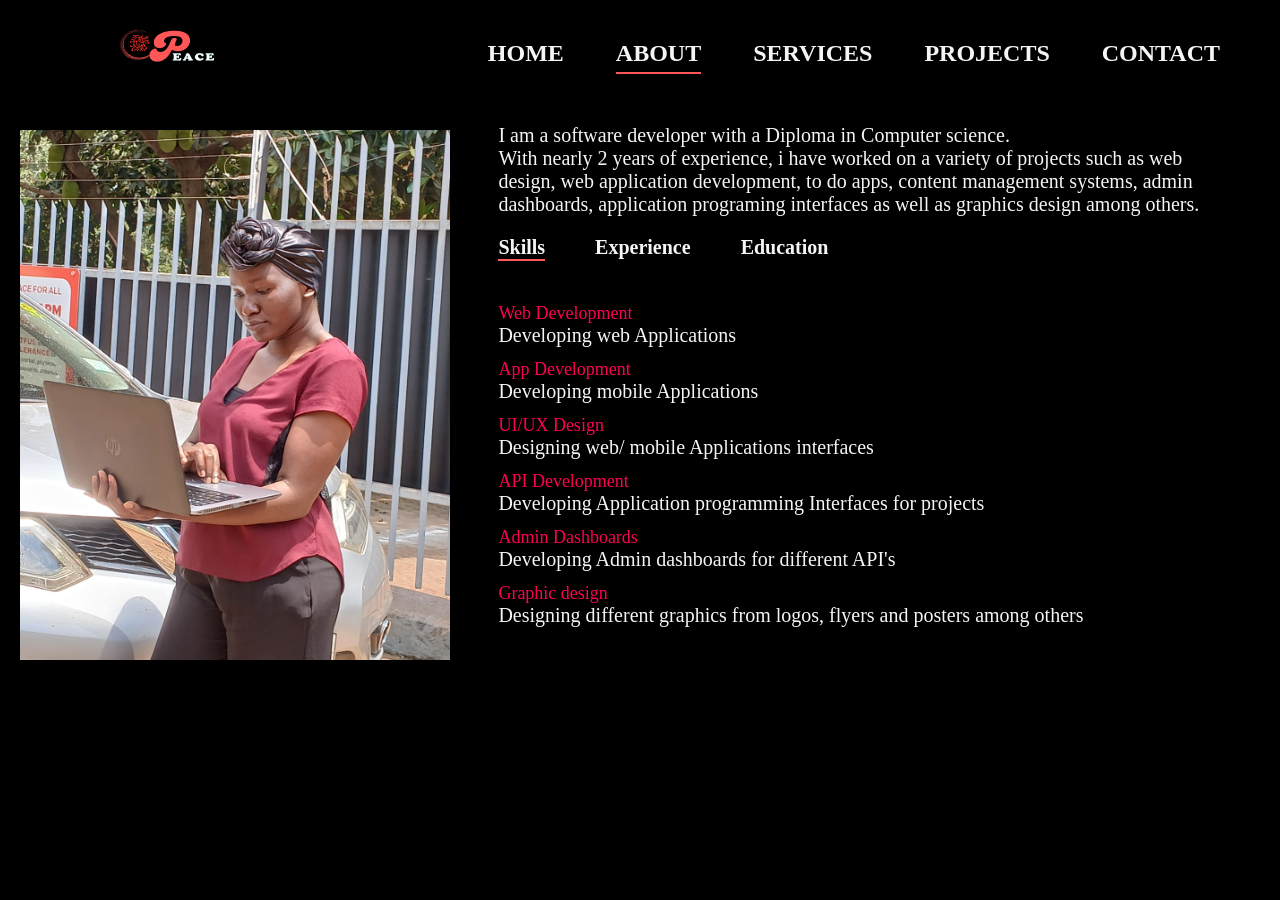
<file: pages/about.html>
<!DOCTYPE html>
<html lang="en">
<head>
    <meta charset="UTF-8">
    <meta name="viewport" content="width=device-width, initial-scale=1.0">
    <title>Ayomirwoth Peace</title>
    <link rel="stylesheet" href="../styles/about.css">
</head>
<body>
    <header>
    <img src="../images/logo1.png" alt="logo" class="logo">
    <nav>
        <a href="../index.html">HOME</a>&nbsp;&nbsp;
        <a href="../pages/about.html">ABOUT</a>&nbsp;&nbsp;
        <a href="../pages/services.html">SERVICES</a>&nbsp;&nbsp;
        <a href="./projects.html">PROJECTS</a>&nbsp;&nbsp;
        <a href="../pages/contact.html">CONTACT</a>
    </nav></header>
    <img class="pic" src="../images/image.jpg" alt="picture">  
    <div class="about-info">
        I am a software developer with a Diploma in Computer science. <br>With nearly 2 years of experience, 
        i have worked on a variety of projects such as web design, 
        web application development, to do apps, content management systems, admin dashboards, 
        application programing interfaces as well as graphics design among others.
        <div class="tab-titles">
            <p class="tab-links active-link" onclick="opentab('skills')">Skills</p>
            <p class="tab-links" onclick="opentab('experience')">Experience</p>
            <p class="tab-links" onclick="opentab('education')">Education</p>
        </div>
        <div class="tab-contents active-tab" id="skills">
            <ul>
                <li><span>Web Development</span> <br>Developing web Applications</li>
                <li><span>App Development</span> <br>Developing mobile Applications</li>
                <li><span>UI/UX Design</span> <br>Designing web/ mobile Applications interfaces</li>
                <li><span>API Development</span> <br>Developing Application programming Interfaces for projects</li>
                <li><span>Admin Dashboards</span> <br>Developing Admin dashboards for different API's</li>
                <li><span>Graphic design</span> <br>Designing different graphics from logos, flyers and posters among others</li>
            </ul>
        </div>
        <div class="tab-contents" id="experience">
            <ul>
                <li><span>JUN - AUG 2025</span> <br>Developing web Applications for Nyumbani construction works.</li>
                <li><span>MAR - APRIL 2025</span> <br>Designing and developing a book management system</li>
                <li><span>OCT - NOV 2024</span> <br>Developing my Portifolio Website</li>
            </ul>
        </div>
        <div class="tab-contents" id="education">
            <ul>
                <li><span>2024 to Date</span> <br>Diploma in computer science at the women's institute of technology and innovation</li>
                <li><span>2020 to 2023</span> <br>Uganda Advanced Certificate of Education at Luzira Secondary School</li>
                <li><span>2017 to 2020</span> <br>Uganda Certificate of Education at Luzira Secondary School</li>
                <li><span>2009 to 2016 <br></span> Primary Leaving Education at Murchison Bay Primary school </li>
            </ul>
        </div>
    </div>
    <script>
        const navLinks = document.querySelectorAll("nav a");

    // Highlight active link based on click
    navLinks.forEach(link => {
        link.addEventListener("click", function() {
            // remove 'active' from all links
            navLinks.forEach(l => l.classList.remove("active"));
            // add 'active' to the clicked link
            this.classList.add("active");
        });
    });

    // ✅ Optional: keep highlight based on current page
    const currentPage = window.location.pathname.split("/").pop();
    navLinks.forEach(link => {
        if (link.getAttribute("href").includes(currentPage)) {
            link.classList.add("active");
        }
    });
    </script>

    <script>
    var tablinks = document.getElementsByClassName("tab-links");
    var tabcontents = document.getElementsByClassName("tab-contents");

    function opentab(tabname){
        // remove active state from all tabs
        for (let tablink of tablinks){
            tablink.classList.remove("active-link");
        }
        for (let tabcontent of tabcontents){
            tabcontent.classList.remove("active-tab");
        }
        // add active state to the clicked tab
        event.currentTarget.classList.add("active-link");
        document.getElementById(tabname).classList.add("active-tab");
    }
    </script>


</body>
</html>
</file>
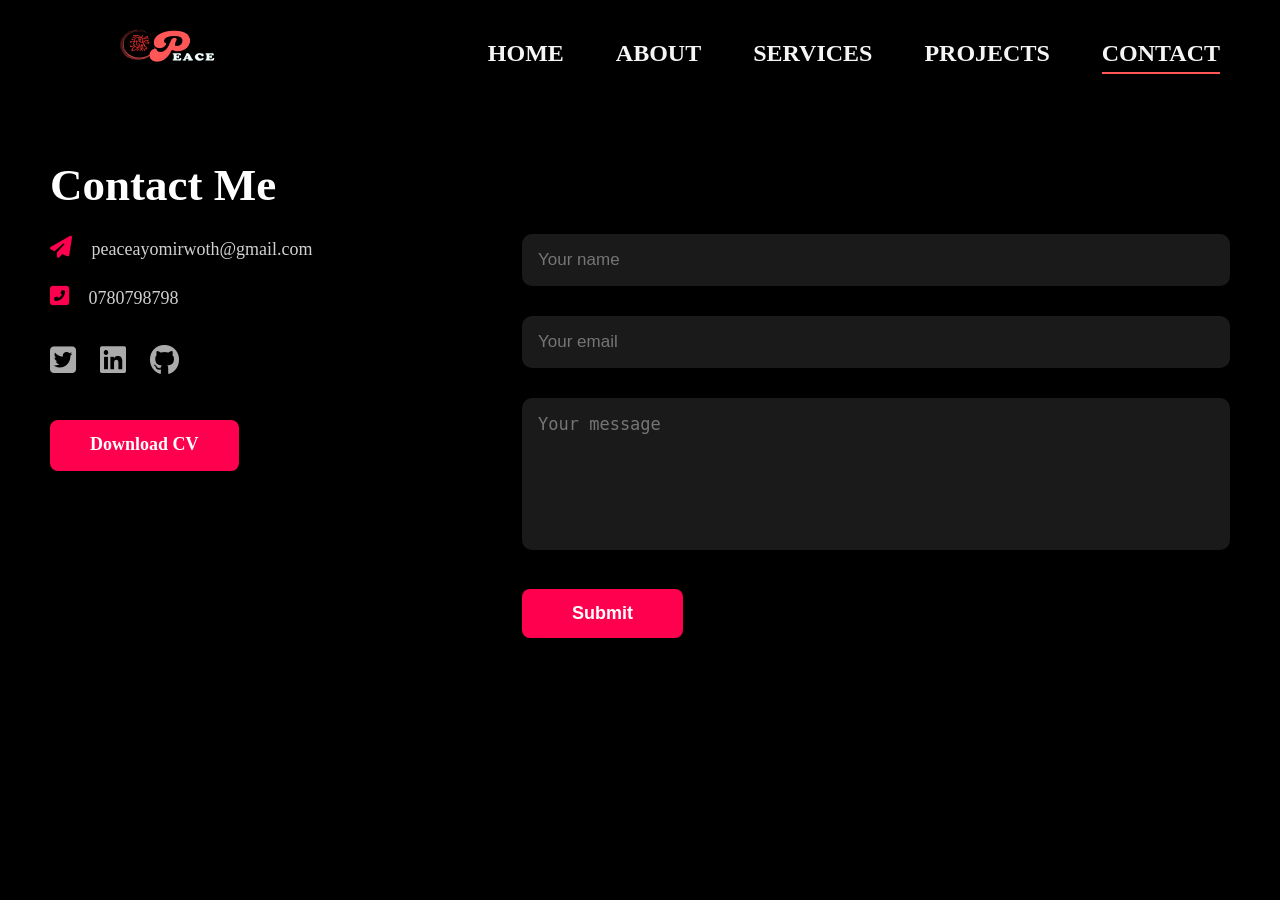
<file: pages/contact.html>
<!DOCTYPE html>
<html lang="en">
<head>
    <meta charset="UTF-8">
    <meta name="viewport" content="width=device-width, initial-scale=1.0">
    <title>Ayomirwoth Peace</title>
    <link rel="stylesheet" href="../styles/contact.css">
    <link rel="stylesheet" href="https://cdnjs.cloudflare.com/ajax/libs/font-awesome/6.5.1/css/all.min.css">
</head>
<body>
    <header>
        <img src="../images/logo1.png" alt="logo" class="logo">
    <nav>
        <a href="../index.html">HOME</a>&nbsp;&nbsp;
        <a href="../pages/about.html">ABOUT</a>&nbsp;&nbsp;
        <a href="../pages/services.html">SERVICES</a>&nbsp;&nbsp;
        <a href="../pages/projects.html">PROJECTS</a>&nbsp;&nbsp;
        <a href="../pages/contact.html">CONTACT</a>
    </nav></header>


    <div id="contact">
        <div class="container">
            <div class="row">
                <div class="contact-left">
                    <h1 class="sub-title">Contact Me</h1>
                    <p><i class="fas fa-paper-plane"></i> peaceayomirwoth@gmail.com</p>
                    <p> <i class="fas fa-phone-square-alt"></i> 0780798798</p>
                    <div class="social-icons">

                        <a href="https://x.com/PeaceAyomirwoth" target="_self"><i class="fab fa-twitter-square"></i></a>
                        <a href="https://www.linkedin.com/in/ayomirwoth-peace-aa4141315/"><i class="fab fa-linkedin"></i></a>
                        <a href="https://github.com/ayomi-20"><i class="fab fa-github"></i></a>
                    </div>
                    <a href="../files/Ayomirwoth Peace cv(0).pdf" download class="btn btn2">Download CV</a>
                </div>
                <div class="contact-right">
                    <form id="contact-form">

    <input 
        type="text" 
        name="Name" 
        placeholder="Your name" 
        required
    >

    <input 
        type="email" 
        name="Email" 
        placeholder="Your email" 
        required
    >

    <textarea 
        name="Message" 
        rows="6" 
        placeholder="Your message"
        required
    ></textarea>

    <button type="submit">Submit</button>

</form>

<span id="msg"></span>
                </div>
            </div>
        </div>
    </div>




    <script>
        const navLinks = document.querySelectorAll("nav a");

    // Highlight active link based on click
    navLinks.forEach(link => {
        link.addEventListener("click", function() {
            // remove 'active' from all links
            navLinks.forEach(l => l.classList.remove("active"));
            // add 'active' to the clicked link
            this.classList.add("active");
        });
    });

    // ✅ Optional: keep highlight based on current page
    const currentPage = window.location.pathname.split("/").pop();
    navLinks.forEach(link => {
        if (link.getAttribute("href").includes(currentPage)) {
            link.classList.add("active");
        }
    });
    </script>

    <script>
const form = document.getElementById("contact-form");
const msg = document.getElementById("msg");

form.addEventListener("submit", async function(e) {

    e.preventDefault();

    const formData = new FormData(form);

    try {

        const response = await fetch(
            "https://formspree.io/f/xojbwvqb",
            {
                method: "POST",
                body: formData,
                headers: {
                    'Accept': 'application/json'
                }
            }
        );

        if (response.ok) {

            msg.innerHTML = "Message sent successfully!";
            msg.style.color = "#ff004f";

            form.reset();

            setTimeout(() => {
                msg.innerHTML = "";
            }, 4000);

        } else {

            msg.innerHTML = "Failed to send message.";
            msg.style.color = "red";
        }

    } catch(error) {

        msg.innerHTML = "Something went wrong.";
        msg.style.color = "red";
    }
});
</script>
</body>
</html>
</file>
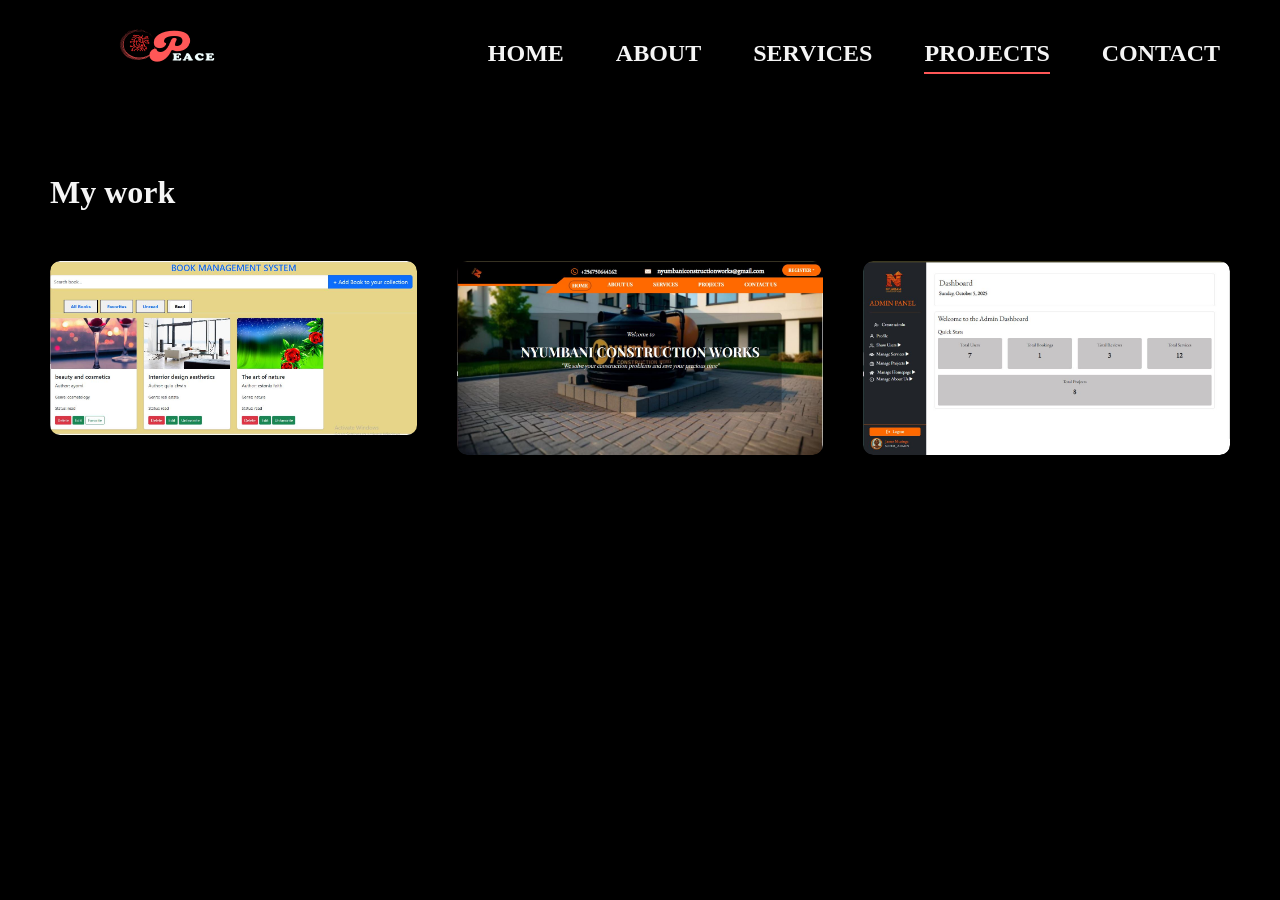
<file: pages/projects.html>
<!DOCTYPE html>
<html lang="en">
<head>
    <meta charset="UTF-8">
    <meta name="viewport" content="width=device-width, initial-scale=1.0">
    <title>Ayomirwoth peace</title>
    <link rel="stylesheet" href="../styles/projects.css">
    <link rel="stylesheet" href="https://cdnjs.cloudflare.com/ajax/libs/font-awesome/6.5.1/css/all.min.css">
</head>
<body>
    <header>
        <img src="../images/logo1.png" alt="logo" class="logo">
    <nav>
        <a href="../index.html">HOME</a>&nbsp;&nbsp;
        <a href="./about.html">ABOUT</a>&nbsp;&nbsp;
        <a href="./services.html">SERVICES</a>&nbsp;&nbsp;
        <a href="./projects.html">PROJECTS</a>&nbsp;&nbsp;
        <a href="./contact.html">CONTACT</a></nav></header>
        <div class="portifolio">
            <div class="container">
                <h1 class="sub-title">My work</h1>
                <div class="work-list">
                    <div class="work">
                        <img src="../images/bookmanagementsystem.JPG" alt="work1">
                        <div class="layer">
                            <h3>Book Management System</h3>
                            <p>The system allows you to add a book of your choice, 
                                edit its details at any time,
                                 add it to favorites and even delete it at your convenience</p>
                                 <a href="#"><i class="fa-solid fa-up-right-from-square"></i></a>
                        </div>
                    </div>
                    <div class="work">
                        <img src="../images/homepagehero.JPG" alt="work2">
                        <div class="layer">
                            <h3>Construction Company Website</h3>
                            <p>The website list's the company's products and services, 
                                offering 24/7 accessibility to possible clients,
                                 supporting client bookings for the available services.</p>
                                 <a href="#"><i class="fa-solid fa-up-right-from-square"></i></a>
                        </div>
                    </div>
                    <div class="work">
                        <img src="../images/admindashboard.JPG" alt="work3">
                        <div class="layer">
                            <h3>Admin Dashboard</h3>
                            <p>This is the administrative point for the company's administrators, 
                                allowing them to efficiently monitor the entire system at large, 
                                as well as confirm clients booking as business progresses.</p>
                                 <a href="#"><i class="fa-solid fa-up-right-from-square"></i></a>
                        </div>
                    </div>
                </div>
                <!-- <div class="vid">
                <video width="600" autoplay loop muted>
                    <source src="../images/video.mp4" type="video/mp4">
                </video> -->
                <!-- <div class="layer">
                            <h3>Video Overview of Nyumbani Construction Works Website</h3>
                            <p>The video displays some of the functions and functionalities of the website, 
                                as well as the admin dashboard. It goes ahead to show the mobile- 
                                responsiveness of the website even on a phone simulator despite being a web application.</p>
                                 <a href="#"><i class="fa-solid fa-up-right-from-square"></i></a>
                        </div> -->
                </div>       
            </div>
        </div>

    <script>
        const navLinks = document.querySelectorAll("nav a");

    // Highlight active link based on click
    navLinks.forEach(link => {
        link.addEventListener("click", function() {
            // remove 'active' from all links
            navLinks.forEach(l => l.classList.remove("active"));
            // add 'active' to the clicked link
            this.classList.add("active");
        });
    });

    // ✅ Optional: keep highlight based on current page
    const currentPage = window.location.pathname.split("/").pop();
    navLinks.forEach(link => {
        if (link.getAttribute("href").includes(currentPage)) {
            link.classList.add("active");
        }
    });
    </script>
</body>
</html>
</file>
<file: styles/about.css>
*{
    margin: 0;
    padding: 0;
    box-sizing: border-box;
}
body{
    background-color: black;
    margin: 50px;
}
.logo{
    width: 300px;
    height: 250px;
    margin-top: -90px;
}
nav{
    position: fixed;
    margin-top: 30px;
    font-weight: bold;
    font-size: x-large;
    display: flex;
    justify-content: flex-end; /* aligns links to the right */
    gap: 20px;                 
    width: 100%;
    right: 40px;
    top: 0;
    padding: 10px 20px; 
}
a{
    text-decoration: none;  
    color: whitesmoke;
    padding-bottom: 5px;       /* space for the underline */
    border-bottom: 2px solid transparent; /* invisible by default */
    transition: border-color 0.3s ease;   /* smooth effect */  
}
a:hover,
a:focus,
a:active {
    border-bottom: 2px solid #ff5757; /* pink underline on hover/click */
}
nav a.active {
  border-bottom: 2px solid #ff5757; /* keep pink underline on the active page */
}

.pic{width: 430px;
    height: 530px;
    position: fixed;
    top: 130px;
    left: 20px;
  }
  .about-info {
    font-size: 20px;
    color: whitesmoke;
    position: relative;
    margin-left: 38%;  
    text-align: left;
    margin-top: -90px;
  }
  .tab-titles{
    display: flex;
    margin: 20px 0 40px;
  }
  .tab-links {
    margin-right: 50px;
    font-weight: bold;
    cursor: pointer;
    position: relative;
  }
  .tab-links:hover,
  .tab-links:focus,
  .tab-links:active {
    border-bottom: 2px solid #ff5757; /* pink underline on hover/click */
}
.tab-links.active-link {
  border-bottom: 2px solid #ff5757; /* keep pink underline when active */
}

.tab-contents ul li {
  list-style: none;
  margin: 10px 0;
}
.tab-contents ul li span {
  color: #ff004f;
  font-size: 18px;
}
.tab-contents{
  display: none;
}
.tab-contents.active-tab{
  display: block;
}
</file>
<file: styles/contact.css>
*{
    margin: 0;
    padding: 0;
    box-sizing: border-box;
}
body{
    background-color: black;
    color:  rgb(9, 104, 141);
    margin: 50px;
}
.logo{
    width: 300px;
    height: 250px;
    margin-top: -90px;
}

nav{
    position: fixed;
    margin-top: 30px;
    font-weight: bold;
    font-size: x-large;
    display: flex;
    justify-content: flex-end; /* aligns links to the right */
    gap: 20px;                 
    width: 100%;
    right: 40px;
    top: 0;
    padding: 10px 20px; 
}
a{
    text-decoration: none;  
    color: whitesmoke;  
    padding-bottom: 5px;       /* space for the underline */
    border-bottom: 2px solid transparent; /* invisible by default */
    transition: border-color 0.3s ease;   /* smooth effect */  
}
a:hover,
a:focus,
a:active {
    border-bottom: 2px solid #ff5757; /* pink underline on hover/click */
}
nav a.active {
  border-bottom: 2px solid #ff5757; /* keep pink underline on the active page */
}


/* ---------------- CONTACT SECTION ---------------- */

#contact{
    padding: 5px 0;
}

.container{
    width: 100%;
}

.row{
    display: flex;
    justify-content: space-between;
    flex-wrap: wrap;
    gap: 50px;
}

/* ---------------- LEFT SIDE ---------------- */

.contact-left{
    flex-basis: 35%;
}

.sub-title{
    font-size: 45px;
    margin-top: -60px;
    color: white;
}

.contact-left p{
    margin-top: 25px;
    font-size: 18px;
    color: #d1d1d1;
}

.contact-left p i{
    color: #ff004f;
    margin-right: 15px;
    font-size: 22px;
}

/* ---------------- SOCIAL ICONS ---------------- */

.social-icons{
    margin-top: 35px;
}

.social-icons a{
    text-decoration: none;
    font-size: 30px;
    margin-right: 20px;
    color: #ababab;
    display: inline-block;
    transition: 0.4s ease;
}

.social-icons a:hover{
    color: #ff004f;
    transform: translateY(-6px);
}

/* ---------------- BUTTON ---------------- */

.btn{
    display: inline-block;
    margin-top: 35px;
    padding: 14px 40px;
    border-radius: 8px;
    text-decoration: none;
    font-size: 18px;
    font-weight: bold;
    transition: 0.3s ease;
}

.btn2{
    background: #ff004f;
    color: white;
}

.btn2:hover{
    background: transparent;
    border: 2px solid #ff004f;
    color: #ff004f;
}

/* ---------------- FORM SECTION ---------------- */

.contact-right{
    flex-basis: 60%;
}

form{
    width: 100%;
}

form input,
form textarea{
    width: 100%;
    border: none;
    outline: none;
    background: #1a1a1a;
    padding: 15px;
    margin: 15px 0;
    color: white;
    font-size: 17px;
    border-radius: 10px;
    border: 1px solid transparent;
    transition: 0.3s ease;
}

form input:focus,
form textarea:focus{
    border: 1px solid #ff004f;
}

form textarea{
    resize: none;
}

form button{
    padding: 14px 50px;
    font-size: 18px;
    margin-top: 20px;
    border: none;
    border-radius: 8px;
    background: #ff004f;
    color: white;
    cursor: pointer;
    font-weight: bold;
    transition: 0.3s ease;
}

form button:hover{
    background: transparent;
    border: 2px solid #ff004f;
    color: #ff004f;
}

#msg{
    display: block;
    margin-top: 15px;
    font-size: 16px;
    font-weight: bold;
}
/* ---------------- RESPONSIVENESS ---------------- */

@media only screen and (max-width: 900px){

    body{
        padding: 0 20px;
    }

    header{
        flex-direction: column;
        align-items: flex-start;
    }

    nav{
        flex-wrap: wrap;
        gap: 15px;
        margin-top: -20px;
        font-size: 16px;
    }

    .logo{
        width: 180px;
        height: 140px;
    }

    .row{
        flex-direction: column;
    }

    .contact-left,
    .contact-right{
        flex-basis: 100%;
    }

    .sub-title{
        font-size: 40px;
    }
}
</file>
<file: styles/projects.css>
*{
    margin: 0;
    padding: 0;
    box-sizing: border-box;
}
body{
    background-color: black;
    margin: 50px;
    color: whitesmoke;
}
.logo{
    width: 300px;
    height: 250px;
    margin-top: -90px;
}
nav{
    position: fixed;
    margin-top: 30px;
    font-weight: bold;
    font-size: x-large;
    display: flex;
    justify-content: flex-end; /* aligns links to the right */
    gap: 20px;                 
    width: 100%;
    right: 40px;
    top: 0;
    padding: 10px 20px; 
}
a{
    text-decoration: none;  
    color: whitesmoke;  
    padding-bottom: 5px;       /* space for the underline */
    border-bottom: 2px solid transparent; /* invisible by default */
    transition: border-color 0.3s ease;   /* smooth effect */  
}
a:hover,
a:focus,
a:active {
    border-bottom: 2px solid #ff5757; /* pink underline on hover/click */
}
nav a.active {
  border-bottom: 2px solid #ff5757; /* keep pink underline on the active page */
}
.portifolio{
    padding: 50px 0;
}
.work-list{
    display: grid;
    grid-template-columns: repeat(auto-fit, minmax(250px, 1fr));
    grid-gap: 40px;
    margin-top: 50px;
}
.work{
    border-radius: 10px;
    position: relative;
    overflow: hidden;
}
.work img{
    width: 100%;
    border-radius: 10px;
    display: block;
    transition: transform 0.5s;
}
.vid{
    padding: 20px 0;
}
.sub-title{
    margin-top: -90px;
}
.fas {
    font-size: 40px; /* or whatever size you want */
    color: whitesmoke; /* optional */
}
.layer{
    width: 100%;
    height: 0;
    background: linear-gradient(rgba(0,0,0,0.6), #ff004f);
    border-radius: 10px;
    position: absolute;
    left: 0;
    bottom: 0;
    overflow: hidden;
    display: flex;
    align-items: center;
    justify-content: center;
    flex-direction: column;
    padding: 0 40px;
    text-align: center;
    font-size: 14px;
    transition: height 0.5s;
}
.layer h3{
    font-weight: 500;
    margin-bottom: 20px;
}
.layer a{
    margin-top: 20px;
    color: #ff004f;
    text-decoration: none;
    font-size: 18px;
    line-height: 60px;
    background: #fff;
    width: 60px;
    height: 60px;
    border-radius: 50%;
    text-align: center;
}
.work:hover img{
    transform: scale(1.1);
}
.work:hover .layer{
    height:100%;
}
</file>
